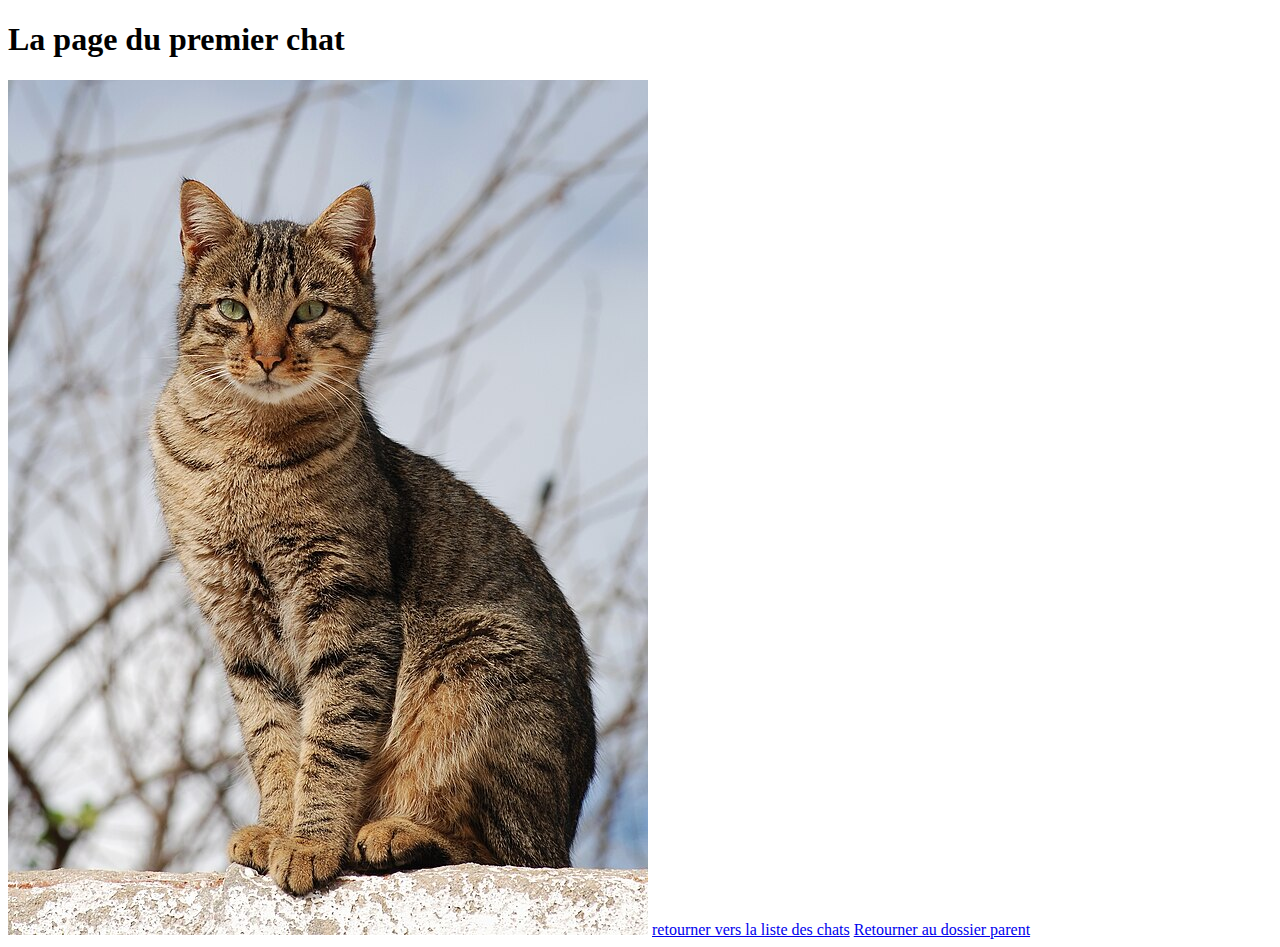
<file: cats/chat-1.html>
<!DOCTYPE html>
<html lang="fr">
<head>
    <meta charset="UTF-8">
    <meta name="viewport" content="width=device-width, initial-scale=1.0">
    <title>Le premier chat</title>
</head>
<body>
    <h1>La page du premier chat</h1>
    <img src="/img/chat/chat-1.jpg" alt="Premier Chat">
    <a href=".">retourner vers la liste des chats</a>
    <a href="..">Retourner au dossier parent</a>
</body>
</html>
</file>
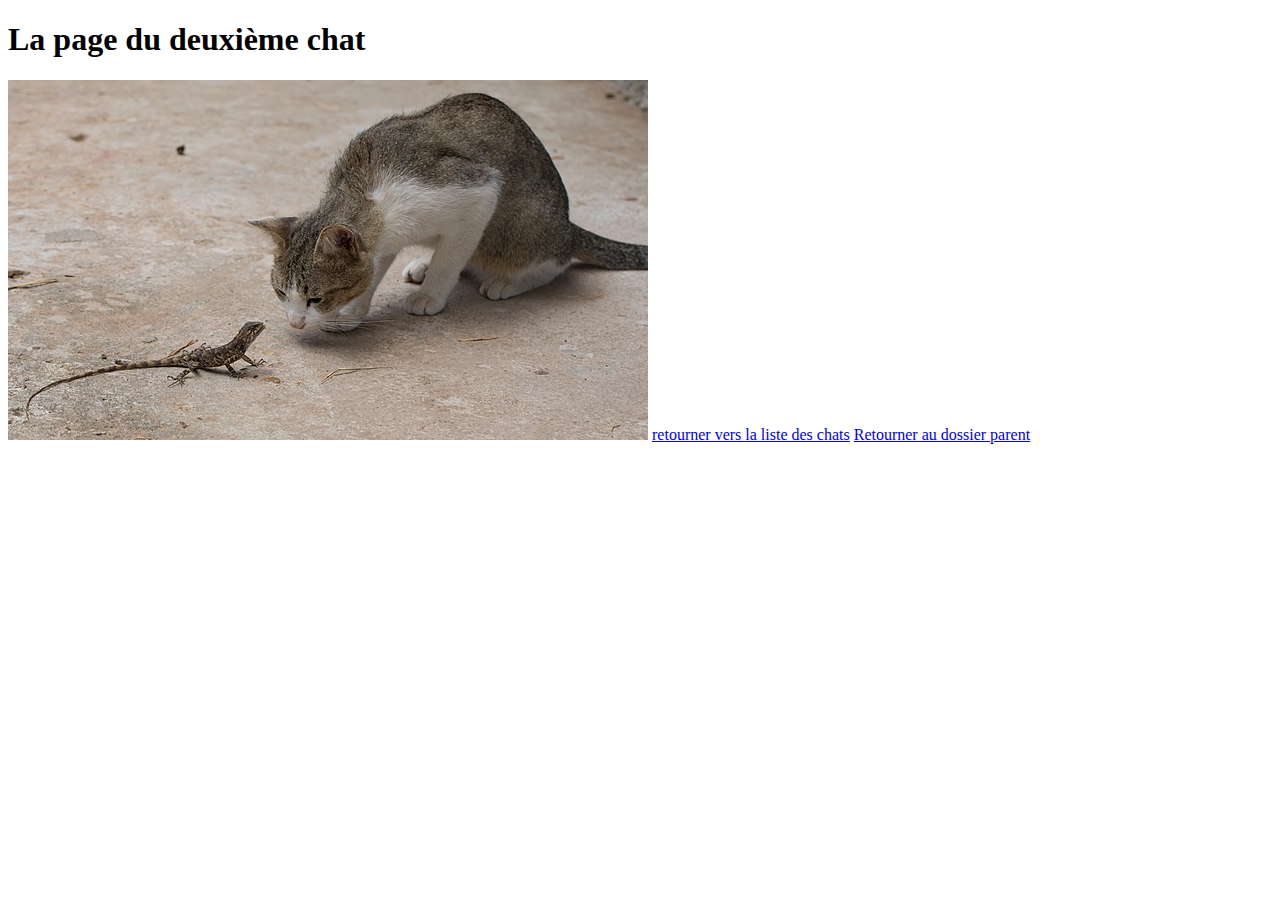
<file: cats/chat-2.html>
<!DOCTYPE html>
<html lang="en">
<head>
    <meta charset="UTF-8">
    <meta name="viewport" content="width=device-width, initial-scale=1.0">
    <title>Le deuxième chat</title>
</head>
<body>
    <h1>La page du deuxième chat</h1>
    <img src="/img/chat/chat-2.jpg" alt="Deuxième Chat">
    <a href=".">retourner vers la liste des chats</a>
    <a href="..">Retourner au dossier parent</a>
</body>
</html>
</file>
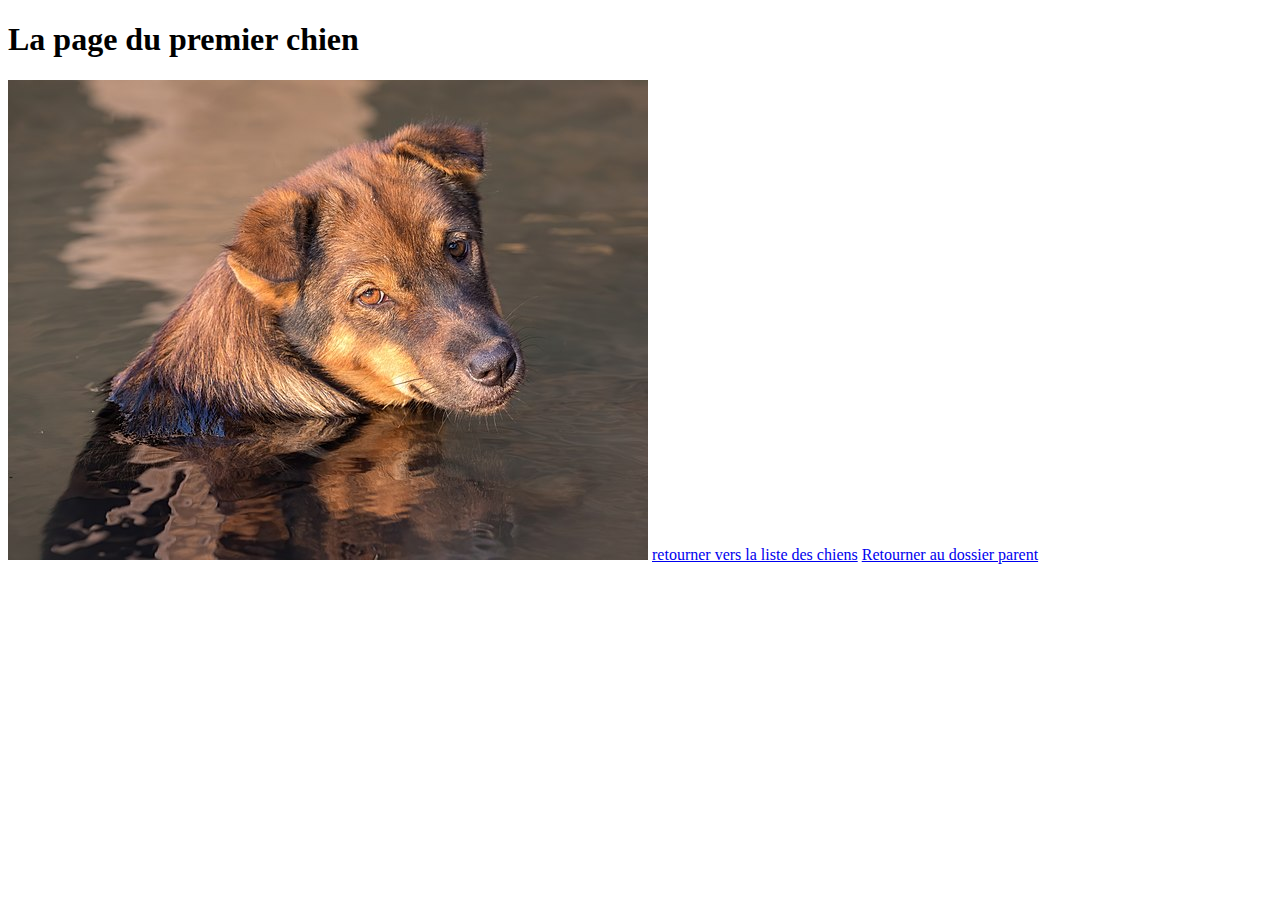
<file: dogs/chien-1.html>
<!DOCTYPE html>
<html lang="en">
<head>
    <meta charset="UTF-8">
    <meta name="viewport" content="width=device-width, initial-scale=1.0">
    <title>Le Premier chien</title>
</head>
<body>
    <h1>La page du premier chien</h1>
    <img src="/img/chien/dog-1.jpg" alt="premier chien">
    <a href=".">retourner vers la liste des chiens</a>
    <a href="..">Retourner au dossier parent</a>
</body>
</html>
</file>
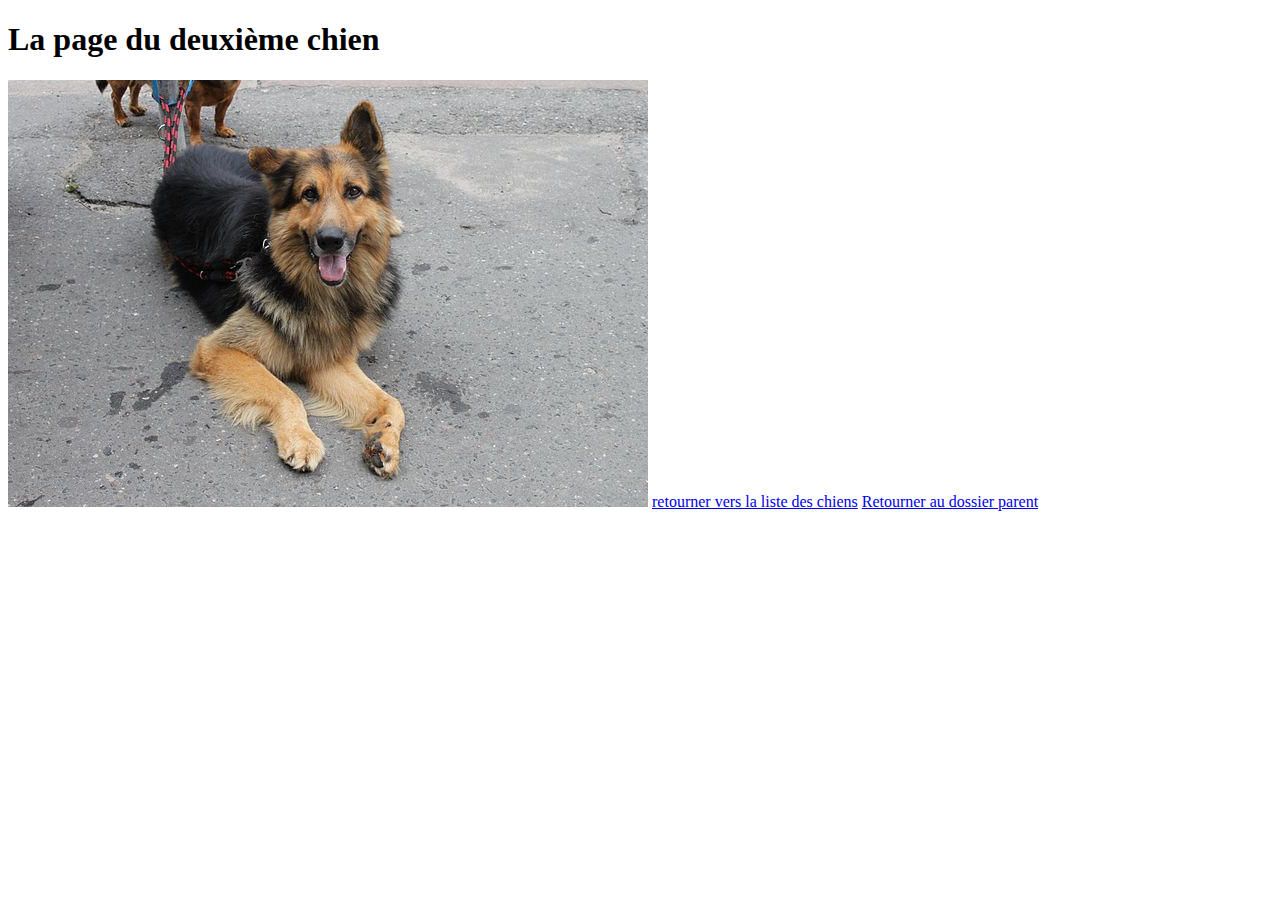
<file: dogs/chien-2.html>
<!DOCTYPE html>
<html lang="en">
<head>
    <meta charset="UTF-8">
    <meta name="viewport" content="width=device-width, initial-scale=1.0">
    <title>Le Deuxième chien</title>
</head>
<body>
    <h1>La page du deuxième chien</h1>
    <img src="/img/chien/dog-2.jpg" alt="Deuxième chien">
    <a href=".">retourner vers la liste des chiens</a>
    <a href="..">Retourner au dossier parent</a>
</body>
</html>
</file>
